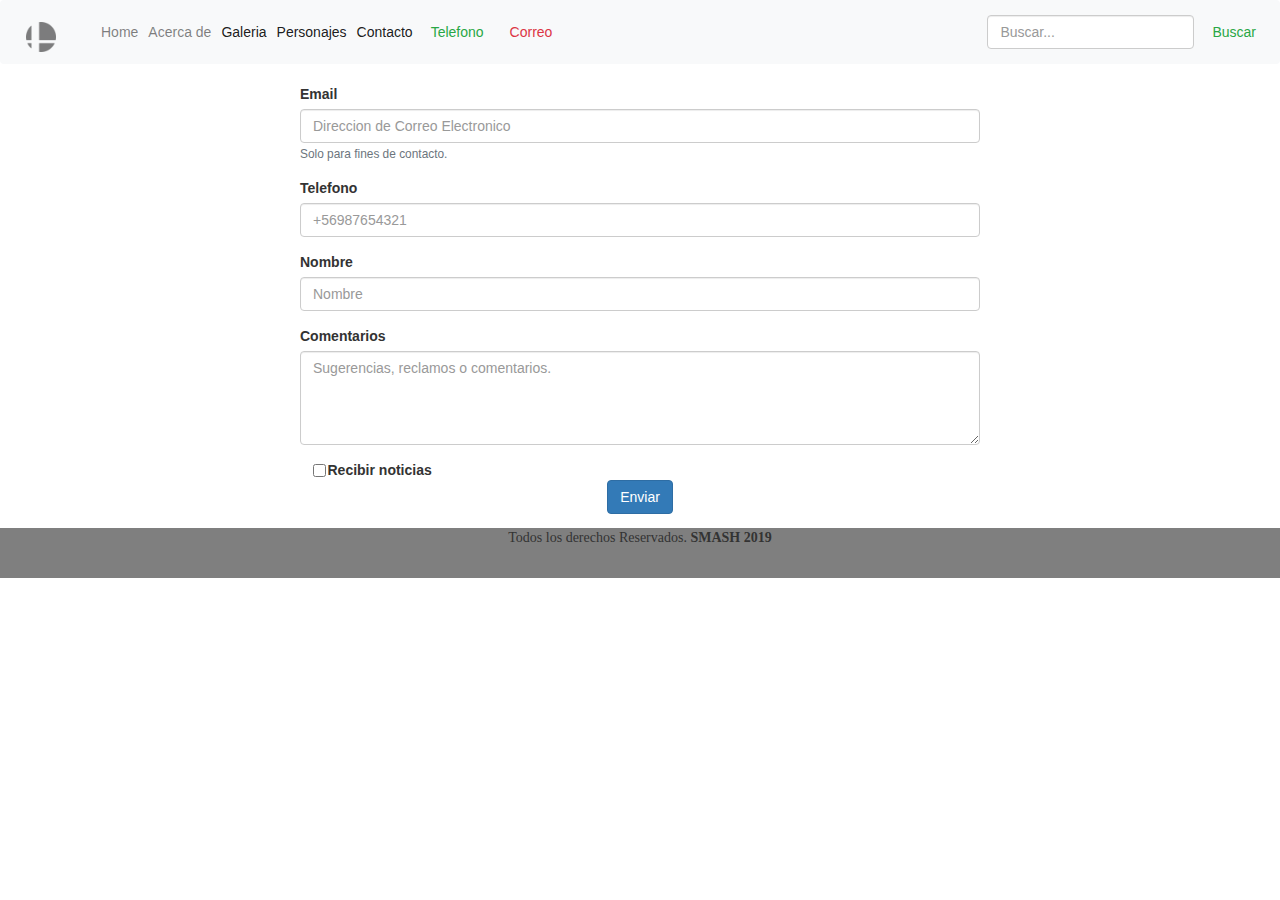
<file: bookish-octo-disco-master/contacto.html>
<html>
    <head>
        <link rel="stylesheet" href="css/style.css" type="text/css">
        <link rel="shortcut icon" href="img/logo.png" />
        <meta name="viewport" content="width=device-width, initial-scale=1">
        <!--Llamado a CDN Boostrap y sus bibliotecas-->
        <link rel="stylesheet" href="https://stackpath.bootstrapcdn.com/bootstrap/4.3.1/css/bootstrap.min.css" integrity="sha384-ggOyR0iXCbMQv3Xipma34MD+dH/1fQ784/j6cY/iJTQUOhcWr7x9JvoRxT2MZw1T" crossorigin="anonymous">
        <script src="https://stackpath.bootstrapcdn.com/bootstrap/4.3.1/js/bootstrap.min.js" integrity="sha384-JjSmVgyd0p3pXB1rRibZUAYoIIy6OrQ6VrjIEaFf/nJGzIxFDsf4x0xIM+B07jRM" crossorigin="anonymous"></script>
        <script src="https://code.jquery.com/jquery-3.3.1.slim.min.js" integrity="sha384-q8i/X+965DzO0rT7abK41JStQIAqVgRVzpbzo5smXKp4YfRvH+8abtTE1Pi6jizo" crossorigin="anonymous"></script>
        <script src="https://cdnjs.cloudflare.com/ajax/libs/popper.js/1.14.7/umd/popper.min.js" integrity="sha384-UO2eT0CpHqdSJQ6hJty5KVphtPhzWj9WO1clHTMGa3JDZwrnQq4sF86dIHNDz0W1" crossorigin="anonymous"></script>
        <!-- Fin CDN -->
        
        
        <link href="//maxcdn.bootstrapcdn.com/bootstrap/4.1.1/css/bootstrap.min.css" rel="stylesheet" id="bootstrap-css">
        <script src="//maxcdn.bootstrapcdn.com/bootstrap/4.1.1/js/bootstrap.min.js"></script>
        <link rel="stylesheet" href="https://maxcdn.bootstrapcdn.com/bootstrap/3.4.0/css/bootstrap.min.css">
        <script src="https://ajax.googleapis.com/ajax/libs/jquery/3.4.1/jquery.min.js"></script>
        <script src="https://maxcdn.bootstrapcdn.com/bootstrap/3.4.0/js/bootstrap.min.js"></script>


        <!--Link Flexbox-->
        <link rel="stylesheet" type="text/css" href="css/flexboxgrid.css">
          <!--llamamos a  las font family de Google a utilizar en la pagina-->
          <link href="https://fonts.googleapis.com/css?family=Abel|Dancing+Script|Indie+Flower|Pacifico&display=swap" rel="stylesheet">
          <!--Fin Google Font-->

    </head>
    <body>
        <!--contacto barra Superior-->
        <div class="navbar navbar-expand-sm navbar-expand-lg bg-light navbar-light justify-content-center mx-auto">
            <!--div para el logo-->
                <div class="navbar-brand">
                        <a href="index.html"><img src="img/logo.png" alt="Logo" width="30" height="30"></a>
                    </div>
            <!--Fin logo-->
            <!--Inicio celdas para el nav-->
            <ul class="navbar-nav navbar-collapse">
                <li class="nav-item-active">
                    <a href="index.html" class="nav-link">Home</a>
                </li>
                <li>
                    <a href="#" class="nav-link">Acerca de</a>  
                </li>
                <li class="nav-item active">
                    <a href="#" class="nav-link">Galeria</a>
                </li>
                <li class="nav-item active">
                    <a href="#" class="nav-link">Personajes</a>
                </li>
                <li class="nav-item active">
                    <a href="#" class="nav-link">Contacto<span class="sr-only">(current)</span></a>
                </li>
                <!--boton para llamar, Variable tel para llamar directo del celular-->
                <li class="nav-item active">
                  <a href="tel:+56987654321" class="btn btn-outline-success">Telefono</a>
                </li>
                <!--fin tel-->
                <!--boton para enviar correo,atributo mailto para direccionarlo directo con gestor de correo-->
                <li class="nav-item-active">
                    <a href="mailto:correo@smash.cl" class="btn btn-outline-danger">Correo</a>
                </li>
                <!--fin mailto-->
            </ul>
            <!--Fin celdas nav-->
            <!--Boton Buscar-->
            <form class="form-inline my-2 my-lg-0 justify-content-center">
                    <input class="form-control mr-sm-2" type="search" placeholder="Buscar..." aria-label="Search">
                    <button class="btn btn-outline-success my-2 my-sm-0" type="submit">Buscar</button>
            </form>
            <!--fin buscar-->
        </div>
        <!--Fin contacto barra superior-->
        <form class="container justify-content-center">
            <div class="form-group container-small">
              <label>Email</label>
              <input type="email" class="form-control" placeholder="Direccion de Correo Electronico">
              <small class="form-text text-muted">Solo para fines de contacto.</small>
            </div>
            <div class="form-group container-small">
                <label>Telefono</label>
                <input type="tel" class="form-control" placeholder="+56987654321">
              </div>
            <div class="form-group container-small">
              <label>Nombre</label>
              <input type="text" class="form-control" placeholder="Nombre">
            </div>
            <div class="form-group container-small">
                <label >Comentarios</label>
                <textarea class="form-control" rows="4" cols="20" placeholder="Sugerencias, reclamos o comentarios."></textarea>
              </div>
            <div class="form-check container-small">
              <input type="checkbox" class="form-check-input">
              <label class="form-check-label col">Recibir noticias</label>
            </div>
            <div class="d-flex justify-content-center">
                <button type="submit" class="btn btn-primary">Enviar</button>
            </div>
            
        </form>
        <footer>
            <p class="footer" style="position: relative; font-family: pasifico,cursive; height: 50px; background-color: rgba(0,0,0,0.5); text-align: center;">Todos los derechos Reservados. <strong>SMASH 2019</strong></p>
        </footer>
        </body>
</html>
</file>
<file: bookish-octo-disco-master/css/style.css>
body{
    background-color: white;
    font-family: Arial, Helvetica, sans-serif;
}

#texto{
  text-align: center;
  float: left;
  font-family: 'Quicksand', sans-serif;
}

#footer{
  padding: 30px;
  margin: 20%;

}

/*Estilo Buscar*/
form.example input[type=text] {
    padding: 10px;
    font-size: 17px;
    border: 1px solid grey;
    float: left;
    width: 80%;
    background: #f1f1f1;
  }
  
  /* Style the submit button */
  form.example button {
    float: left;
    width: 20%;
    padding: 10px;
    background: #2196F3;
    color: white;
    font-size: 17px;
    border: 1px solid grey;
    border-left: none;
    cursor: pointer;
  }
  
  form.example button:hover {
    background: #0b7dda;
  }
  
  /* Clear floats */
  form.example::after {
    content: "";
    clear: both;
    display: table;
  }
/*Fin Estilo buscar*/

/*Contenedores*/
@media (min-width: 768px) {
  .container-small {
      width: 300px;
  }
  .container-large {
      width: 970px;
  } 
} 
@media (min-width: 992px) {
  .container-small {
      width: 500px;
  }
  .container-large {
      width: 1170px;
  } 
} 
@media (min-width: 1200px) {
  .container-small {
      width: 700px;
  }
  .container-large {
      width: 1500px;
  } 
}

.container-small, .container-large {
  max-width: 100%;
}
</file>
<file: bookish-octo-disco-master/css/flexboxgrid.css>
/* Uncomment and set these variables to customize the grid. */

.container-fluid {
  margin-right: auto;
  margin-left: auto;
  padding-right: 2rem;
  padding-left: 2rem;
}

.row {
  box-sizing: border-box;
  display: -ms-flexbox;
  display: -webkit-box;
  display: flex;
  -ms-flex: 0 1 auto;
  -webkit-box-flex: 0;
  flex: 0 1 auto;
  -ms-flex-direction: row;
  -webkit-box-orient: horizontal;
  -webkit-box-direction: normal;
  flex-direction: row;
  -ms-flex-wrap: wrap;
  flex-wrap: wrap;
  margin-right: -1rem;
  margin-left: -1rem;
}

.row.reverse {
  -ms-flex-direction: row-reverse;
  -webkit-box-orient: horizontal;
  -webkit-box-direction: reverse;
  flex-direction: row-reverse;
}

.col.reverse {
  -ms-flex-direction: column-reverse;
  -webkit-box-orient: vertical;
  -webkit-box-direction: reverse;
  flex-direction: column-reverse;
}

.col-xs,
.col-xs-1,
.col-xs-2,
.col-xs-3,
.col-xs-4,
.col-xs-5,
.col-xs-6,
.col-xs-7,
.col-xs-8,
.col-xs-9,
.col-xs-10,
.col-xs-11,
.col-xs-12 {
  box-sizing: border-box;
  -ms-flex: 0 0 auto;
  -webkit-box-flex: 0;
  flex: 0 0 auto;
  padding-right: 1rem;
  padding-left: 1rem;
}

.col-xs {
  -webkit-flex-grow: 1;
  -ms-flex-positive: 1;
  -webkit-box-flex: 1;
  flex-grow: 1;
  -ms-flex-preferred-size: 0;
  flex-basis: 0;
  max-width: 100%;
}

.col-xs-1 {
  -ms-flex-preferred-size: 8.333%;
  flex-basis: 8.333%;
  max-width: 8.333%;
}

.col-xs-2 {
  -ms-flex-preferred-size: 16.667%;
  flex-basis: 16.667%;
  max-width: 16.667%;
}

.col-xs-3 {
  -ms-flex-preferred-size: 25%;
  flex-basis: 25%;
  max-width: 25%;
}

.col-xs-4 {
  -ms-flex-preferred-size: 33.333%;
  flex-basis: 33.333%;
  max-width: 33.333%;
}

.col-xs-5 {
  -ms-flex-preferred-size: 41.667%;
  flex-basis: 41.667%;
  max-width: 41.667%;
}

.col-xs-6 {
  -ms-flex-preferred-size: 50%;
  flex-basis: 50%;
  max-width: 50%;
}

.col-xs-7 {
  -ms-flex-preferred-size: 58.333%;
  flex-basis: 58.333%;
  max-width: 58.333%;
}

.col-xs-8 {
  -ms-flex-preferred-size: 66.667%;
  flex-basis: 66.667%;
  max-width: 66.667%;
}

.col-xs-9 {
  -ms-flex-preferred-size: 75%;
  flex-basis: 75%;
  max-width: 75%;
}

.col-xs-10 {
  -ms-flex-preferred-size: 83.333%;
  flex-basis: 83.333%;
  max-width: 83.333%;
}

.col-xs-11 {
  -ms-flex-preferred-size: 91.667%;
  flex-basis: 91.667%;
  max-width: 91.667%;
}

.col-xs-12 {
  -ms-flex-preferred-size: 100%;
  flex-basis: 100%;
  max-width: 100%;
}

.col-xs-offset-1 {
  margin-left: 8.333%;
}

.col-xs-offset-2 {
  margin-left: 16.667%;
}

.col-xs-offset-3 {
  margin-left: 25%;
}

.col-xs-offset-4 {
  margin-left: 33.333%;
}

.col-xs-offset-5 {
  margin-left: 41.667%;
}

.col-xs-offset-6 {
  margin-left: 50%;
}

.col-xs-offset-7 {
  margin-left: 58.333%;
}

.col-xs-offset-8 {
  margin-left: 66.667%;
}

.col-xs-offset-9 {
  margin-left: 75%;
}

.col-xs-offset-10 {
  margin-left: 83.333%;
}

.col-xs-offset-11 {
  margin-left: 91.667%;
}

.start-xs {
  -ms-flex-pack: start;
  -webkit-box-pack: start;
  justify-content: flex-start;
  text-align: start;
}

.center-xs {
  -ms-flex-pack: center;
  -webkit-box-pack: center;
  justify-content: center;
  text-align: center;
}

.end-xs {
  -ms-flex-pack: end;
  -webkit-box-pack: end;
  justify-content: flex-end;
  text-align: end;
}

.top-xs {
  -ms-flex-align: start;
  -webkit-box-align: start;
  align-items: flex-start;
}

.middle-xs {
  -ms-flex-align: center;
  -webkit-box-align: center;
  align-items: center;
}

.bottom-xs {
  -ms-flex-align: end;
  -webkit-box-align: end;
  align-items: flex-end;
}

.around-xs {
  -ms-flex-pack: distribute;
  justify-content: space-around;
}

.between-xs {
  -ms-flex-pack: justify;
  -webkit-box-pack: justify;
  justify-content: space-between;
}

.first-xs {
  -ms-flex-order: -1;
  -webkit-box-ordinal-group: 0;
  order: -1;
}

.last-xs {
  -ms-flex-order: 1;
  -webkit-box-ordinal-group: 2;
  order: 1;
}

@media only screen and (min-width: 48em) {
  .container {
    width: 46rem;
  }

  .col-sm,
  .col-sm-1,
  .col-sm-2,
  .col-sm-3,
  .col-sm-4,
  .col-sm-5,
  .col-sm-6,
  .col-sm-7,
  .col-sm-8,
  .col-sm-9,
  .col-sm-10,
  .col-sm-11,
  .col-sm-12 {
    box-sizing: border-box;
    -ms-flex: 0 0 auto;
    -webkit-box-flex: 0;
    flex: 0 0 auto;
    padding-right: 1rem;
    padding-left: 1rem;
  }

  .col-sm {
    -webkit-flex-grow: 1;
    -ms-flex-positive: 1;
    -webkit-box-flex: 1;
    flex-grow: 1;
    -ms-flex-preferred-size: 0;
    flex-basis: 0;
    max-width: 100%;
  }

  .col-sm-1 {
    -ms-flex-preferred-size: 8.333%;
    flex-basis: 8.333%;
    max-width: 8.333%;
  }

  .col-sm-2 {
    -ms-flex-preferred-size: 16.667%;
    flex-basis: 16.667%;
    max-width: 16.667%;
  }

  .col-sm-3 {
    -ms-flex-preferred-size: 25%;
    flex-basis: 25%;
    max-width: 25%;
  }

  .col-sm-4 {
    -ms-flex-preferred-size: 33.333%;
    flex-basis: 33.333%;
    max-width: 33.333%;
  }

  .col-sm-5 {
    -ms-flex-preferred-size: 41.667%;
    flex-basis: 41.667%;
    max-width: 41.667%;
  }

  .col-sm-6 {
    -ms-flex-preferred-size: 50%;
    flex-basis: 50%;
    max-width: 50%;
  }

  .col-sm-7 {
    -ms-flex-preferred-size: 58.333%;
    flex-basis: 58.333%;
    max-width: 58.333%;
  }

  .col-sm-8 {
    -ms-flex-preferred-size: 66.667%;
    flex-basis: 66.667%;
    max-width: 66.667%;
  }

  .col-sm-9 {
    -ms-flex-preferred-size: 75%;
    flex-basis: 75%;
    max-width: 75%;
  }

  .col-sm-10 {
    -ms-flex-preferred-size: 83.333%;
    flex-basis: 83.333%;
    max-width: 83.333%;
  }

  .col-sm-11 {
    -ms-flex-preferred-size: 91.667%;
    flex-basis: 91.667%;
    max-width: 91.667%;
  }

  .col-sm-12 {
    -ms-flex-preferred-size: 100%;
    flex-basis: 100%;
    max-width: 100%;
  }

  .col-sm-offset-1 {
    margin-left: 8.333%;
  }

  .col-sm-offset-2 {
    margin-left: 16.667%;
  }

  .col-sm-offset-3 {
    margin-left: 25%;
  }

  .col-sm-offset-4 {
    margin-left: 33.333%;
  }

  .col-sm-offset-5 {
    margin-left: 41.667%;
  }

  .col-sm-offset-6 {
    margin-left: 50%;
  }

  .col-sm-offset-7 {
    margin-left: 58.333%;
  }

  .col-sm-offset-8 {
    margin-left: 66.667%;
  }

  .col-sm-offset-9 {
    margin-left: 75%;
  }

  .col-sm-offset-10 {
    margin-left: 83.333%;
  }

  .col-sm-offset-11 {
    margin-left: 91.667%;
  }

  .start-sm {
    -ms-flex-pack: start;
    -webkit-box-pack: start;
    justify-content: flex-start;
    text-align: start;
  }

  .center-sm {
    -ms-flex-pack: center;
    -webkit-box-pack: center;
    justify-content: center;
    text-align: center;
  }

  .end-sm {
    -ms-flex-pack: end;
    -webkit-box-pack: end;
    justify-content: flex-end;
    text-align: end;
  }

  .top-sm {
    -ms-flex-align: start;
    -webkit-box-align: start;
    align-items: flex-start;
  }

  .middle-sm {
    -ms-flex-align: center;
    -webkit-box-align: center;
    align-items: center;
  }

  .bottom-sm {
    -ms-flex-align: end;
    -webkit-box-align: end;
    align-items: flex-end;
  }

  .around-sm {
    -ms-flex-pack: distribute;
    justify-content: space-around;
  }

  .between-sm {
    -ms-flex-pack: justify;
    -webkit-box-pack: justify;
    justify-content: space-between;
  }

  .first-sm {
    -ms-flex-order: -1;
    -webkit-box-ordinal-group: 0;
    order: -1;
  }

  .last-sm {
    -ms-flex-order: 1;
    -webkit-box-ordinal-group: 2;
    order: 1;
  }
}

@media only screen and (min-width: 62em) {
  .container {
    width: 61rem;
  }

  .col-md,
  .col-md-1,
  .col-md-2,
  .col-md-3,
  .col-md-4,
  .col-md-5,
  .col-md-6,
  .col-md-7,
  .col-md-8,
  .col-md-9,
  .col-md-10,
  .col-md-11,
  .col-md-12 {
    box-sizing: border-box;
    -ms-flex: 0 0 auto;
    -webkit-box-flex: 0;
    flex: 0 0 auto;
    padding-right: 1rem;
    padding-left: 1rem;
  }

  .col-md {
    -webkit-flex-grow: 1;
    -ms-flex-positive: 1;
    -webkit-box-flex: 1;
    flex-grow: 1;
    -ms-flex-preferred-size: 0;
    flex-basis: 0;
    max-width: 100%;
  }

  .col-md-1 {
    -ms-flex-preferred-size: 8.333%;
    flex-basis: 8.333%;
    max-width: 8.333%;
  }

  .col-md-2 {
    -ms-flex-preferred-size: 16.667%;
    flex-basis: 16.667%;
    max-width: 16.667%;
  }

  .col-md-3 {
    -ms-flex-preferred-size: 25%;
    flex-basis: 25%;
    max-width: 25%;
  }

  .col-md-4 {
    -ms-flex-preferred-size: 33.333%;
    flex-basis: 33.333%;
    max-width: 33.333%;
  }

  .col-md-5 {
    -ms-flex-preferred-size: 41.667%;
    flex-basis: 41.667%;
    max-width: 41.667%;
  }

  .col-md-6 {
    -ms-flex-preferred-size: 50%;
    flex-basis: 50%;
    max-width: 50%;
  }

  .col-md-7 {
    -ms-flex-preferred-size: 58.333%;
    flex-basis: 58.333%;
    max-width: 58.333%;
  }

  .col-md-8 {
    -ms-flex-preferred-size: 66.667%;
    flex-basis: 66.667%;
    max-width: 66.667%;
  }

  .col-md-9 {
    -ms-flex-preferred-size: 75%;
    flex-basis: 75%;
    max-width: 75%;
  }

  .col-md-10 {
    -ms-flex-preferred-size: 83.333%;
    flex-basis: 83.333%;
    max-width: 83.333%;
  }

  .col-md-11 {
    -ms-flex-preferred-size: 91.667%;
    flex-basis: 91.667%;
    max-width: 91.667%;
  }

  .col-md-12 {
    -ms-flex-preferred-size: 100%;
    flex-basis: 100%;
    max-width: 100%;
  }

  .col-md-offset-1 {
    margin-left: 8.333%;
  }

  .col-md-offset-2 {
    margin-left: 16.667%;
  }

  .col-md-offset-3 {
    margin-left: 25%;
  }

  .col-md-offset-4 {
    margin-left: 33.333%;
  }

  .col-md-offset-5 {
    margin-left: 41.667%;
  }

  .col-md-offset-6 {
    margin-left: 50%;
  }

  .col-md-offset-7 {
    margin-left: 58.333%;
  }

  .col-md-offset-8 {
    margin-left: 66.667%;
  }

  .col-md-offset-9 {
    margin-left: 75%;
  }

  .col-md-offset-10 {
    margin-left: 83.333%;
  }

  .col-md-offset-11 {
    margin-left: 91.667%;
  }

  .start-md {
    -ms-flex-pack: start;
    -webkit-box-pack: start;
    justify-content: flex-start;
    text-align: start;
  }

  .center-md {
    -ms-flex-pack: center;
    -webkit-box-pack: center;
    justify-content: center;
    text-align: center;
  }

  .end-md {
    -ms-flex-pack: end;
    -webkit-box-pack: end;
    justify-content: flex-end;
    text-align: end;
  }

  .top-md {
    -ms-flex-align: start;
    -webkit-box-align: start;
    align-items: flex-start;
  }

  .middle-md {
    -ms-flex-align: center;
    -webkit-box-align: center;
    align-items: center;
  }

  .bottom-md {
    -ms-flex-align: end;
    -webkit-box-align: end;
    align-items: flex-end;
  }

  .around-md {
    -ms-flex-pack: distribute;
    justify-content: space-around;
  }

  .between-md {
    -ms-flex-pack: justify;
    -webkit-box-pack: justify;
    justify-content: space-between;
  }

  .first-md {
    -ms-flex-order: -1;
    -webkit-box-ordinal-group: 0;
    order: -1;
  }

  .last-md {
    -ms-flex-order: 1;
    -webkit-box-ordinal-group: 2;
    order: 1;
  }
}

@media only screen and (min-width: 75em) {
  .container {
    width: 71rem;
  }

  .col-lg,
  .col-lg-1,
  .col-lg-2,
  .col-lg-3,
  .col-lg-4,
  .col-lg-5,
  .col-lg-6,
  .col-lg-7,
  .col-lg-8,
  .col-lg-9,
  .col-lg-10,
  .col-lg-11,
  .col-lg-12 {
    box-sizing: border-box;
    -ms-flex: 0 0 auto;
    -webkit-box-flex: 0;
    flex: 0 0 auto;
    padding-right: 1rem;
    padding-left: 1rem;
  }

  .col-lg {
    -webkit-flex-grow: 1;
    -ms-flex-positive: 1;
    -webkit-box-flex: 1;
    flex-grow: 1;
    -ms-flex-preferred-size: 0;
    flex-basis: 0;
    max-width: 100%;
  }

  .col-lg-1 {
    -ms-flex-preferred-size: 8.333%;
    flex-basis: 8.333%;
    max-width: 8.333%;
  }

  .col-lg-2 {
    -ms-flex-preferred-size: 16.667%;
    flex-basis: 16.667%;
    max-width: 16.667%;
  }

  .col-lg-3 {
    -ms-flex-preferred-size: 25%;
    flex-basis: 25%;
    max-width: 25%;
  }

  .col-lg-4 {
    -ms-flex-preferred-size: 33.333%;
    flex-basis: 33.333%;
    max-width: 33.333%;
  }

  .col-lg-5 {
    -ms-flex-preferred-size: 41.667%;
    flex-basis: 41.667%;
    max-width: 41.667%;
  }

  .col-lg-6 {
    -ms-flex-preferred-size: 50%;
    flex-basis: 50%;
    max-width: 50%;
  }

  .col-lg-7 {
    -ms-flex-preferred-size: 58.333%;
    flex-basis: 58.333%;
    max-width: 58.333%;
  }

  .col-lg-8 {
    -ms-flex-preferred-size: 66.667%;
    flex-basis: 66.667%;
    max-width: 66.667%;
  }

  .col-lg-9 {
    -ms-flex-preferred-size: 75%;
    flex-basis: 75%;
    max-width: 75%;
  }

  .col-lg-10 {
    -ms-flex-preferred-size: 83.333%;
    flex-basis: 83.333%;
    max-width: 83.333%;
  }

  .col-lg-11 {
    -ms-flex-preferred-size: 91.667%;
    flex-basis: 91.667%;
    max-width: 91.667%;
  }

  .col-lg-12 {
    -ms-flex-preferred-size: 100%;
    flex-basis: 100%;
    max-width: 100%;
  }

  .col-lg-offset-1 {
    margin-left: 8.333%;
  }

  .col-lg-offset-2 {
    margin-left: 16.667%;
  }

  .col-lg-offset-3 {
    margin-left: 25%;
  }

  .col-lg-offset-4 {
    margin-left: 33.333%;
  }

  .col-lg-offset-5 {
    margin-left: 41.667%;
  }

  .col-lg-offset-6 {
    margin-left: 50%;
  }

  .col-lg-offset-7 {
    margin-left: 58.333%;
  }

  .col-lg-offset-8 {
    margin-left: 66.667%;
  }

  .col-lg-offset-9 {
    margin-left: 75%;
  }

  .col-lg-offset-10 {
    margin-left: 83.333%;
  }

  .col-lg-offset-11 {
    margin-left: 91.667%;
  }

  .start-lg {
    -ms-flex-pack: start;
    -webkit-box-pack: start;
    justify-content: flex-start;
    text-align: start;
  }

  .center-lg {
    -ms-flex-pack: center;
    -webkit-box-pack: center;
    justify-content: center;
    text-align: center;
  }

  .end-lg {
    -ms-flex-pack: end;
    -webkit-box-pack: end;
    justify-content: flex-end;
    text-align: end;
  }

  .top-lg {
    -ms-flex-align: start;
    -webkit-box-align: start;
    align-items: flex-start;
  }

  .middle-lg {
    -ms-flex-align: center;
    -webkit-box-align: center;
    align-items: center;
  }

  .bottom-lg {
    -ms-flex-align: end;
    -webkit-box-align: end;
    align-items: flex-end;
  }

  .around-lg {
    -ms-flex-pack: distribute;
    justify-content: space-around;
  }

  .between-lg {
    -ms-flex-pack: justify;
    -webkit-box-pack: justify;
    justify-content: space-between;
  }

  .first-lg {
    -ms-flex-order: -1;
    -webkit-box-ordinal-group: 0;
    order: -1;
  }

  .last-lg {
    -ms-flex-order: 1;
    -webkit-box-ordinal-group: 2;
    order: 1;
  }
}
</file>
